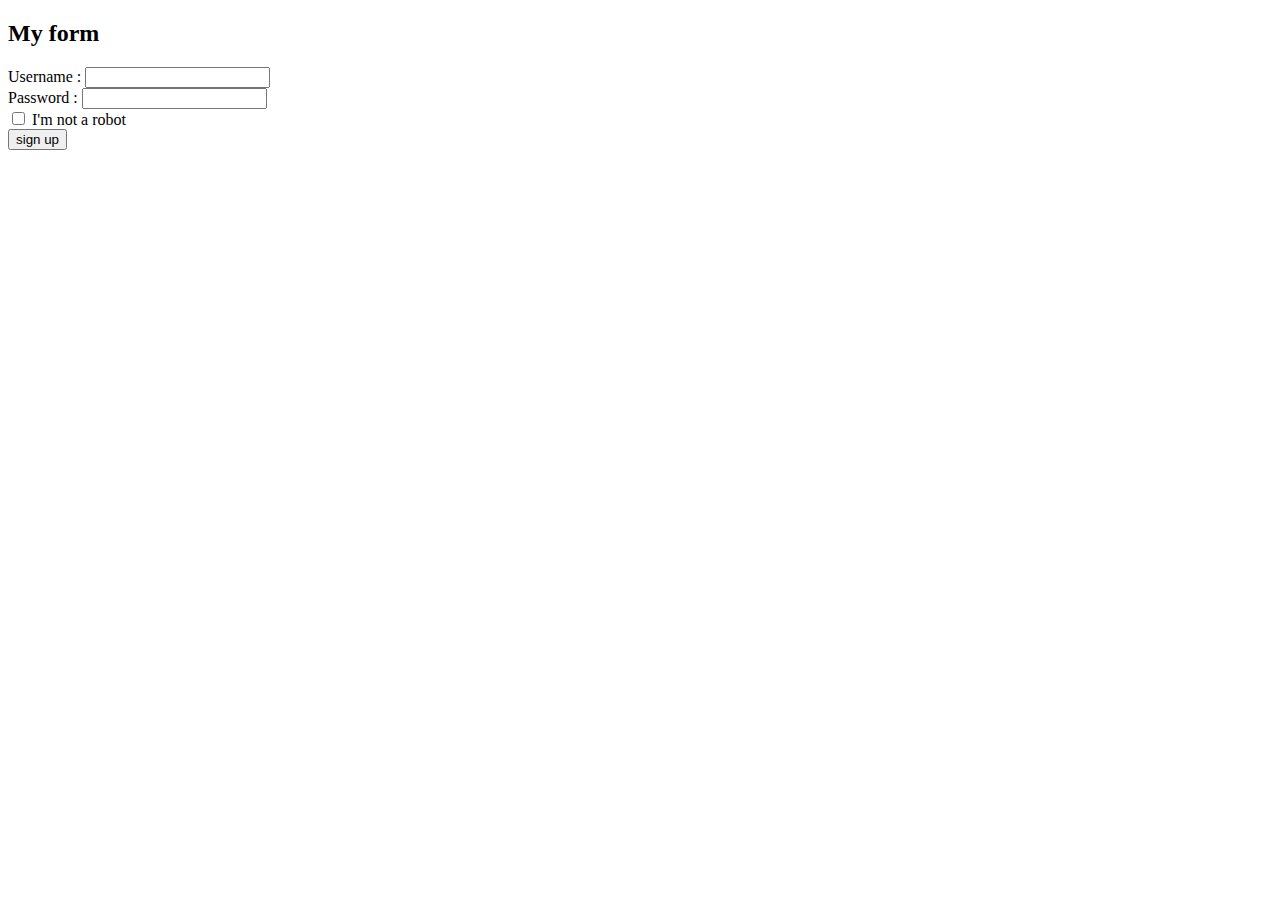
<file: index.html>
<!DOCTYPE html>
<html lang="en" dir="ltr">
  <head>
    <meta charset="utf-8">
    <title></title>
  </head>
  <body>
    <h2>My form</h2>
     <form class="#" action="index.html" >
       <div>
        <label for="Username">Username :</label>
        <input type="text" name="Username" ID="Username">
      </div>
      <div>
        <label for="pass">Password :</label>
        <input type="password" name="password" ID="pass">
      </div>
      <div>
         <input type="checkbox" name="agreement" value="agreement">
         <label for="agreement">I'm not a robot</label>
      </div>
         <input type="submit" value="sign up">
     </form>
  </body>
</html>
</file>
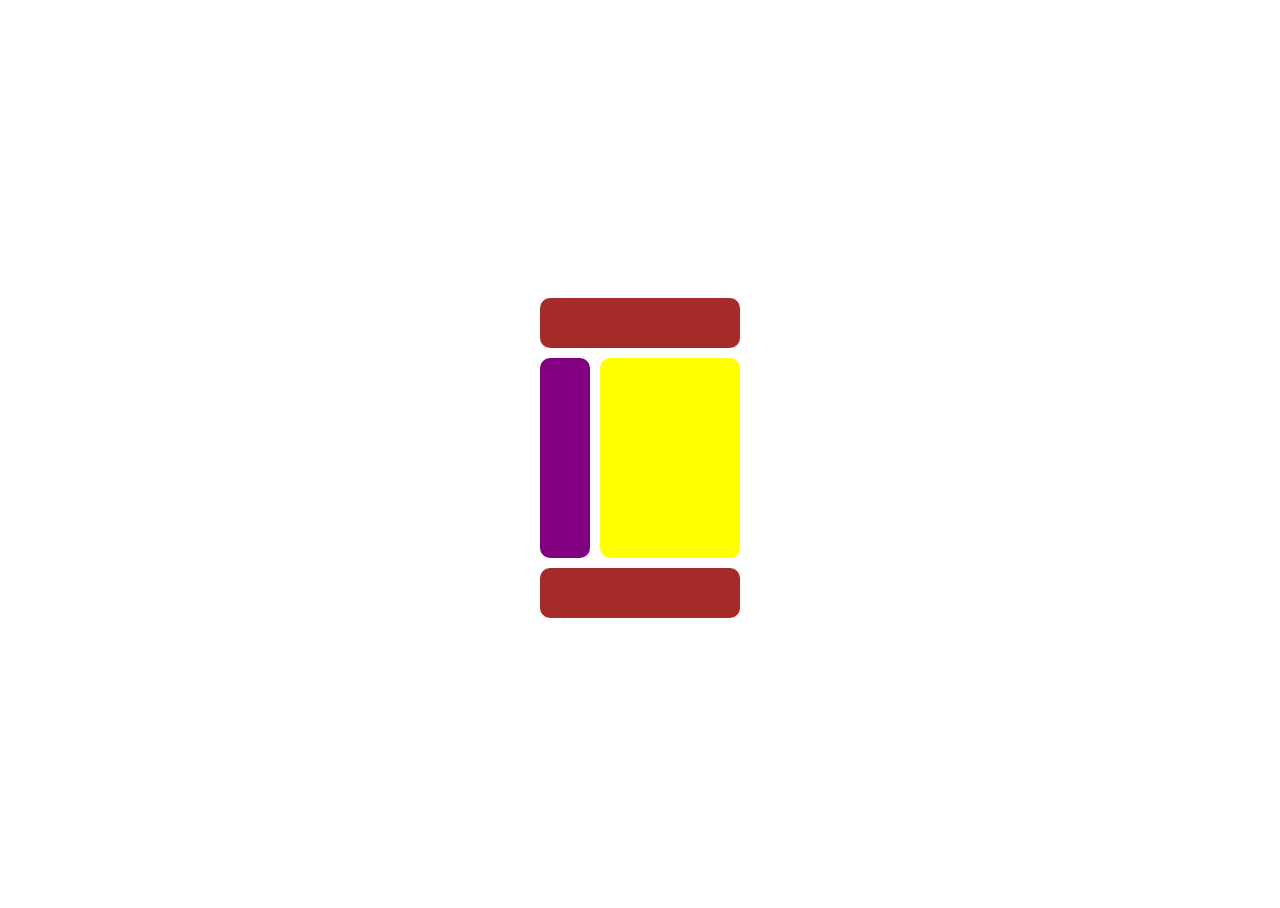
<file: box.html>
<!DOCTYPE html>
<html lang="en">
<head>
    <meta charset="UTF-8">
    <meta http-equiv="X-UA-Compatible" content="IE=edge">
    <meta name="viewport" content="width=device-width, initial-scale=1.0">
    <link rel="stylesheet" href="boxstyle.css">
    <title>Box layout</title>
</head>
<body>
<div class="con">
    <header></header>
    <main>
        <nav></nav>
        <article></article>
    </main>
    <footer></footer>
</div>
</body>
</html>
</file>
<file: boxstyle.css>
html,body{
    height: 100%;
}
body{
    display: flex;
    justify-content: center;
    align-items: center;
}
header{
    width: 200px;
    height: 50px;
    background-color: brown;
    border-radius: 10px;
    margin-bottom: 10px;
}
main{
    display:flex;
}
nav{
    width: 50px;
    height: 200px;
    background-color: purple;
    border-radius: 10px;
    margin-bottom: 10px;
    margin-right: 10px;
}
article{
    width: 140px;
    height: 200px;
    background-color: yellow;
    border-radius: 10px;
}
footer{
    width: 200px;
    height: 50px;
    background-color: brown;
    border-radius: 10px;
}
</file>
